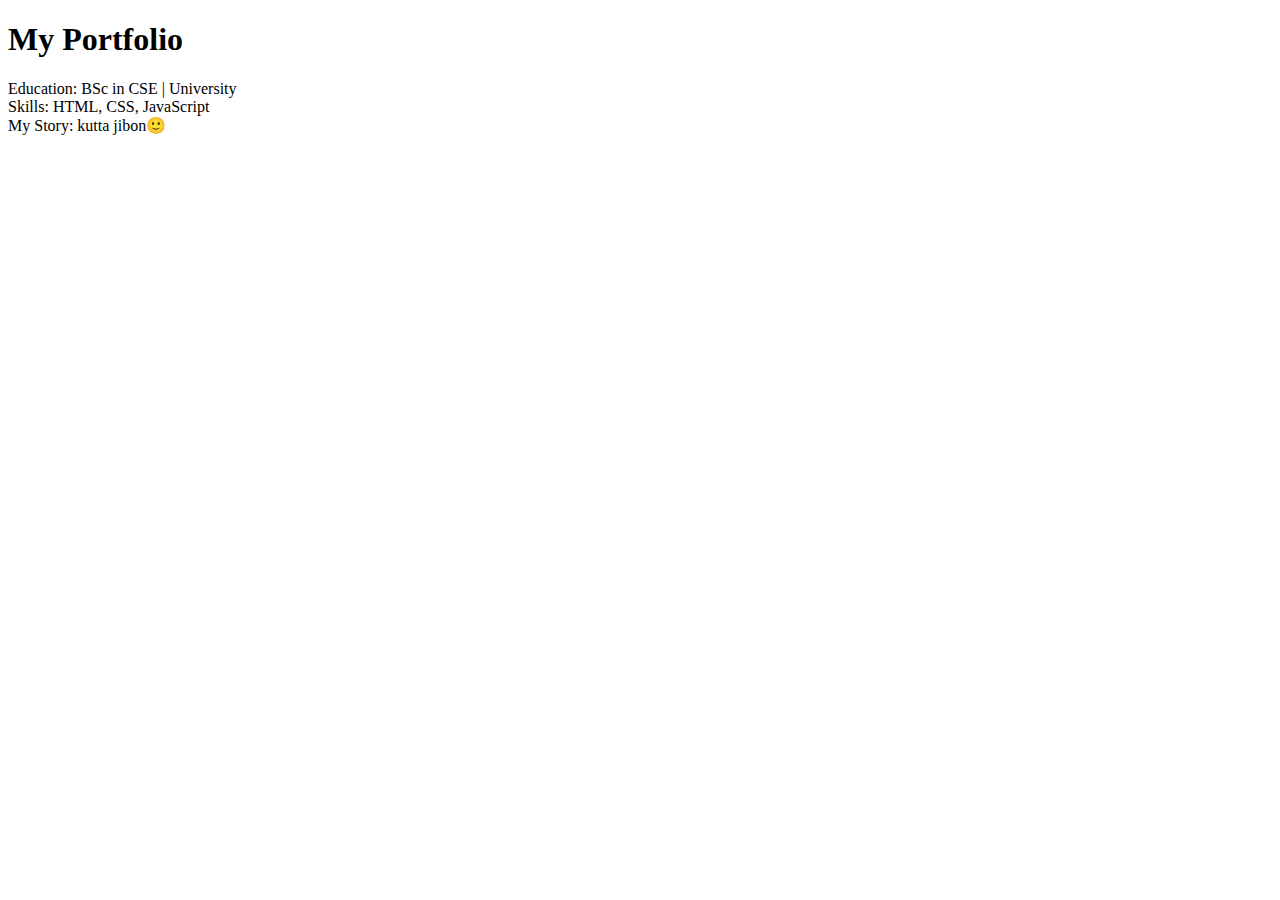
<file: Learning-Materials/Shimul/index.htm>
<!DOCTYPE html>
<html lang="en">
<head>
    <meta charset="UTF-8">
    <meta name="viewport" content="width=device-width, initial-scale=1.0">
    <title>Document</title>
</head>
<body>
    <header>
        <h1>My Portfolio</h1>
    </header>
    <main>
        <section>Education: BSc in CSE | University</section>
        <section>Skills: HTML, CSS, JavaScript</section>
        <article>My Story: kutta jibon🙂</article>
    </main>
</body>
</html>
</file>
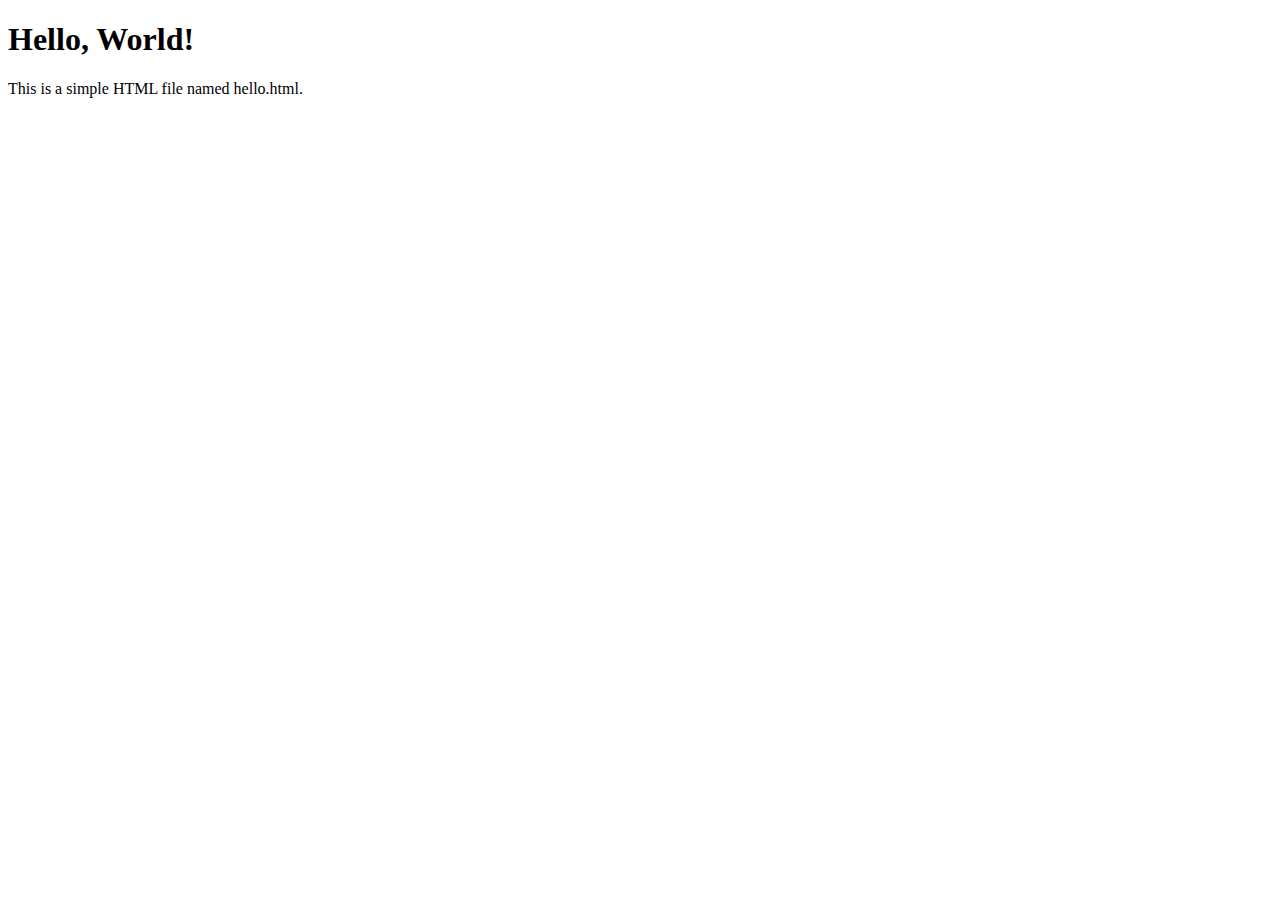
<file: Learning-Materials/Shimul/hello.html>
<!DOCTYPE html>
<html lang="en">
<head>
    <meta charset="UTF-8">
    <meta name="viewport" content="width=device-width, initial-scale=1.0">
    <title>Document</title>
</head>
<body>
    <h1>Hello, World!</h1>
    <p>This is a simple HTML file named hello.html.</p>
</body>
</html>
</file>
